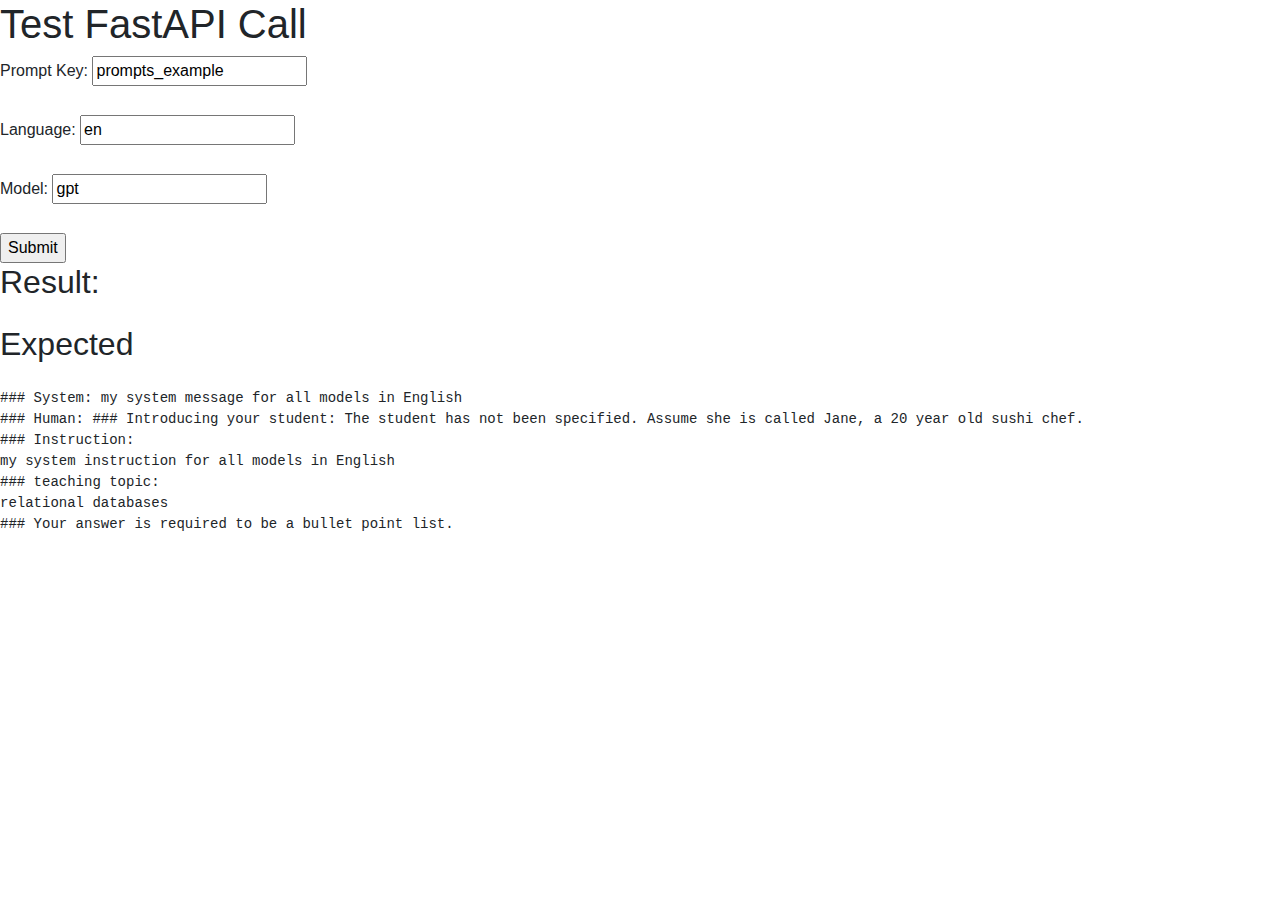
<file: api/test.html>
<!DOCTYPE html>
<html>

<head>
    <title>Test FastAPI Call</title>
    <link rel="stylesheet" href="https://maxcdn.bootstrapcdn.com/bootstrap/4.5.2/css/bootstrap.min.css">

    <script>
        async function submitForm() {
            const promptKey = document.getElementById("prompt_key").value;
            const language = document.getElementById("language").value;
            const model = document.getElementById("model").value;

            const payload = {
                "prompt_key": promptKey,
                "language": language,
                "model": model,
                "variables": { "student": "me", "topic": "Bicycles" }
            };

            console.log(payload)

            const response = await fetch("http://localhost:8091/generate_prompt/", {
                method: "POST",
                headers: {
                    "Content-Type": "application/json"
                },
                body: JSON.stringify(payload)
            });

            const data = await response.json();
            document.getElementById("result").innerText = data.rendered_prompt //JSON.stringify(data.rendered_prompt, null, 2);
        }
    </script>
</head>

<body>

    <h1>Test FastAPI Call</h1>

    <form onsubmit="submitForm(); return false;">

        <label for="prompt_key">Prompt Key:</label>
        <input type="text" id="prompt_key" name="prompt_key" value="prompts_example"><br><br>

        <label for="language">Language:</label>
        <input type="text" id="language" name="language" value="en"><br><br>

        <label for="model">Model:</label>
        <input type="text" id="model" name="model" value="gpt"><br><br>

        <input type="submit" value="Submit">
    </form>

    <h2>Result:</h2>
    <pre id="result"></pre>

    <h2>Expected</h2>
    <pre class="mt-4">
### System: my system message for all models in English
### Human: ### Introducing your student: The student has not been specified. Assume she is called Jane, a 20 year old sushi chef.
### Instruction:
my system instruction for all models in English
### teaching topic:
relational databases
### Your answer is required to be a bullet point list.   
    </pre>

</body>

</html>
</file>
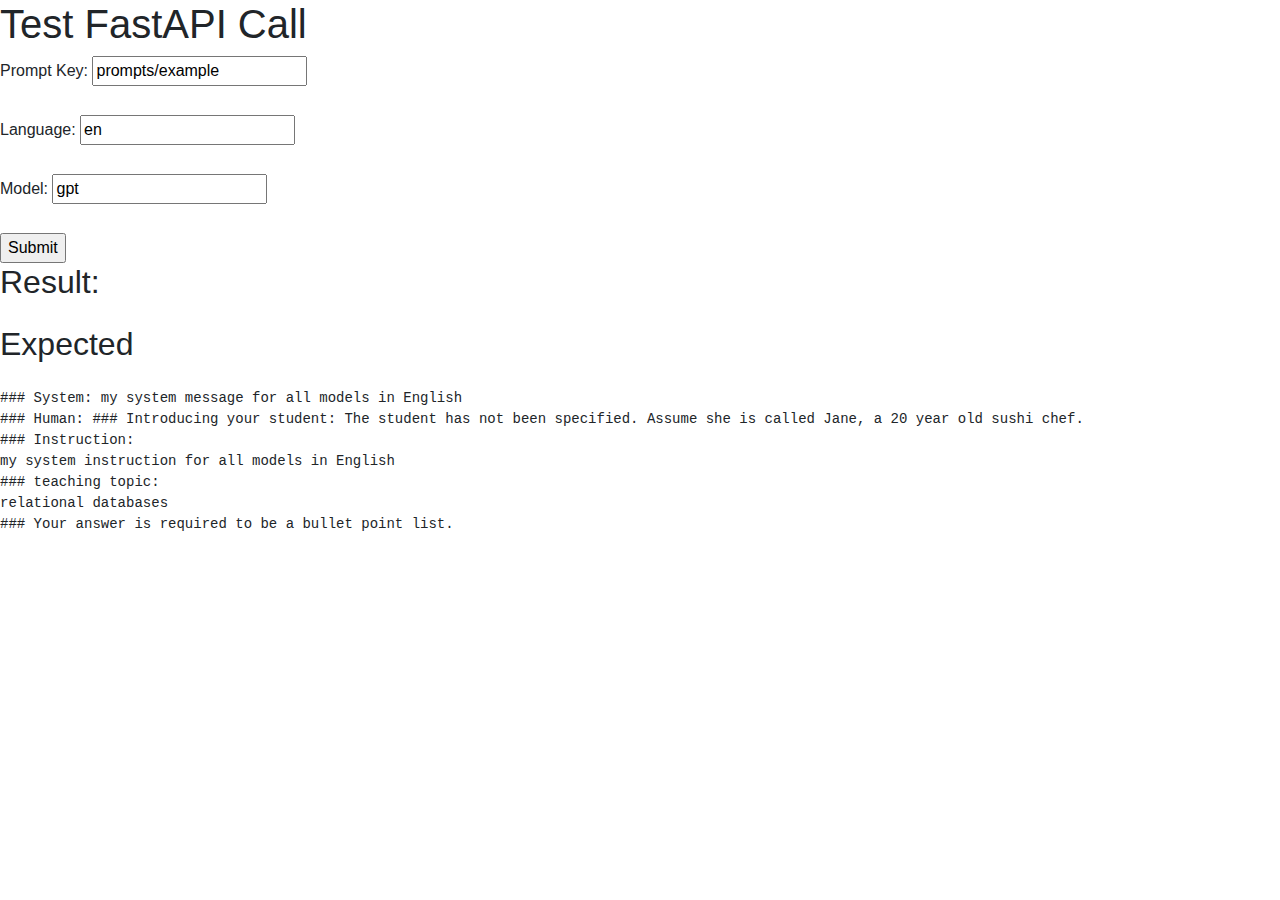
<file: app/test_api.html>
<!DOCTYPE html>
<html>

<head>
    <title>Test FastAPI Call</title>
    <link rel="stylesheet" href="https://maxcdn.bootstrapcdn.com/bootstrap/4.5.2/css/bootstrap.min.css">

    <script>
        async function submitForm() {
            const promptKey = document.getElementById("prompt_key").value;
            const language = document.getElementById("language").value;
            const model = document.getElementById("model").value;

            const payload = {
                "prompt_key": promptKey,
                "language": language,
                "model": model,
                "variables": { "student": "me", "topic": "Bicycles" }
            };

            console.log(payload)

            const response = await fetch("http://localhost:8091/api/v1/generate_prompt/", {
                method: "POST",
                headers: {
                    "Content-Type": "application/json"
                },
                body: JSON.stringify(payload)
            });

            const data = await response.json();
            document.getElementById("result").innerText = data.rendered_prompt //JSON.stringify(data.rendered_prompt, null, 2);
        }
    </script>
</head>

<body>

    <h1>Test FastAPI Call</h1>

    <form onsubmit="submitForm(); return false;">

        <label for="prompt_key">Prompt Key:</label>
        <input type="text" id="prompt_key" name="prompt_key" value="prompts/example"><br><br>

        <label for="language">Language:</label>
        <input type="text" id="language" name="language" value="en"><br><br>

        <label for="model">Model:</label>
        <input type="text" id="model" name="model" value="gpt"><br><br>

        <input type="submit" value="Submit">
    </form>

    <h2>Result:</h2>
    <pre id="result"></pre>

    <h2>Expected</h2>
    <pre class="mt-4">
### System: my system message for all models in English
### Human: ### Introducing your student: The student has not been specified. Assume she is called Jane, a 20 year old sushi chef.
### Instruction:
my system instruction for all models in English
### teaching topic:
relational databases
### Your answer is required to be a bullet point list.   
    </pre>

</body>

</html>
</file>
